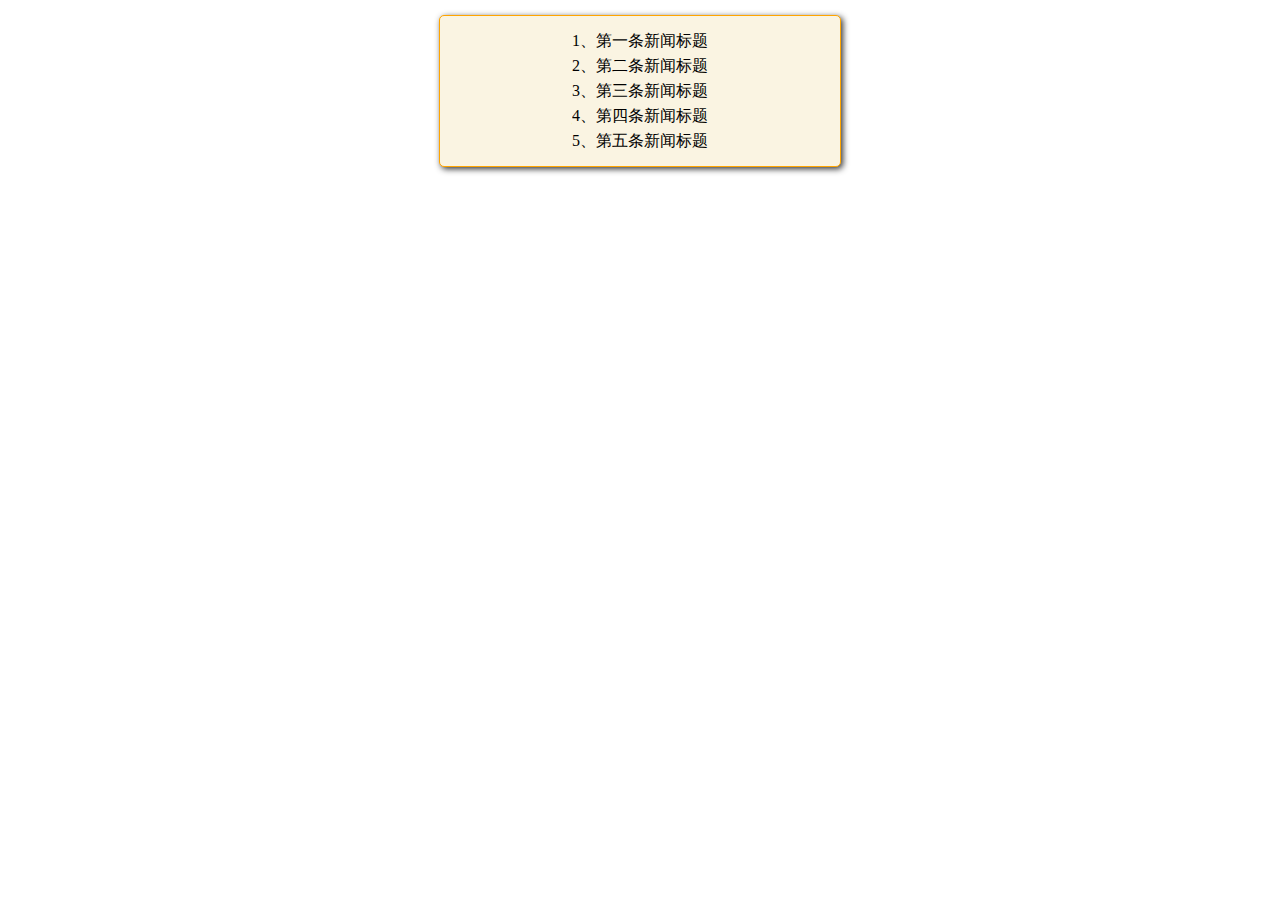
<file: scroll/index.html>
<!DOCTYPE html>
<html lang="en">
<head>
	<meta charset="UTF-8">
	<title>信息滚动</title>
	<link href="index.css" rel="stylesheet"/>
</head>
<body>
		<div id="moocbox">
			<ul class="message1" id="first">
				<li><a href="#">1、第一条新闻标题</a></li>
				<li><a href="#">2、第二条新闻标题</a></li>
				<li><a href="#">3、第三条新闻标题</a></li>
				<li><a href="#">4、第四条新闻标题</a></li>
				<li><a href="#">5、第五条新闻标题</a></li>
			</ul>
			<ul class="message1" id="second"></ul>
		</div>
		<script>
			var area=document.getElementById('moocbox'), first=document.getElementById('first'),
			second=document.getElementById('second');
			second.innerHTML=first.innerHTML;
			function move(){
				if(area.scrollTop>=first.offsetHeight){
					area.scrollTop=0;
				}else{
					area.scrollTop++;
				}
				
			}
			var time=setInterval(move,80);
			area.onmouseover=function(){
				clearInterval(time);
			}
			area.onmouseout=function(){
				time=setInterval(move,80);
			}
		</script>
</body>
</html>
</file>
<file: scroll/index.css>
*{margin:0px;padding:0px;}
#moocbox{overflow:hidden;width:400px;height:150px;margin:15px auto;border-radius:5px;border:1px solid orange;box-shadow:2px 2px 6px #333333;background: #faf4e2;}
.message1{height:120px;padding:20px 0px;}
.message1>li{text-align:center;height:25px;line-height: 25px;font-family:'微软雅黑';}
.message1>li>a{text-decoration:none;color:#000;}
.message1>li>a:hover{color:red;}
</file>
